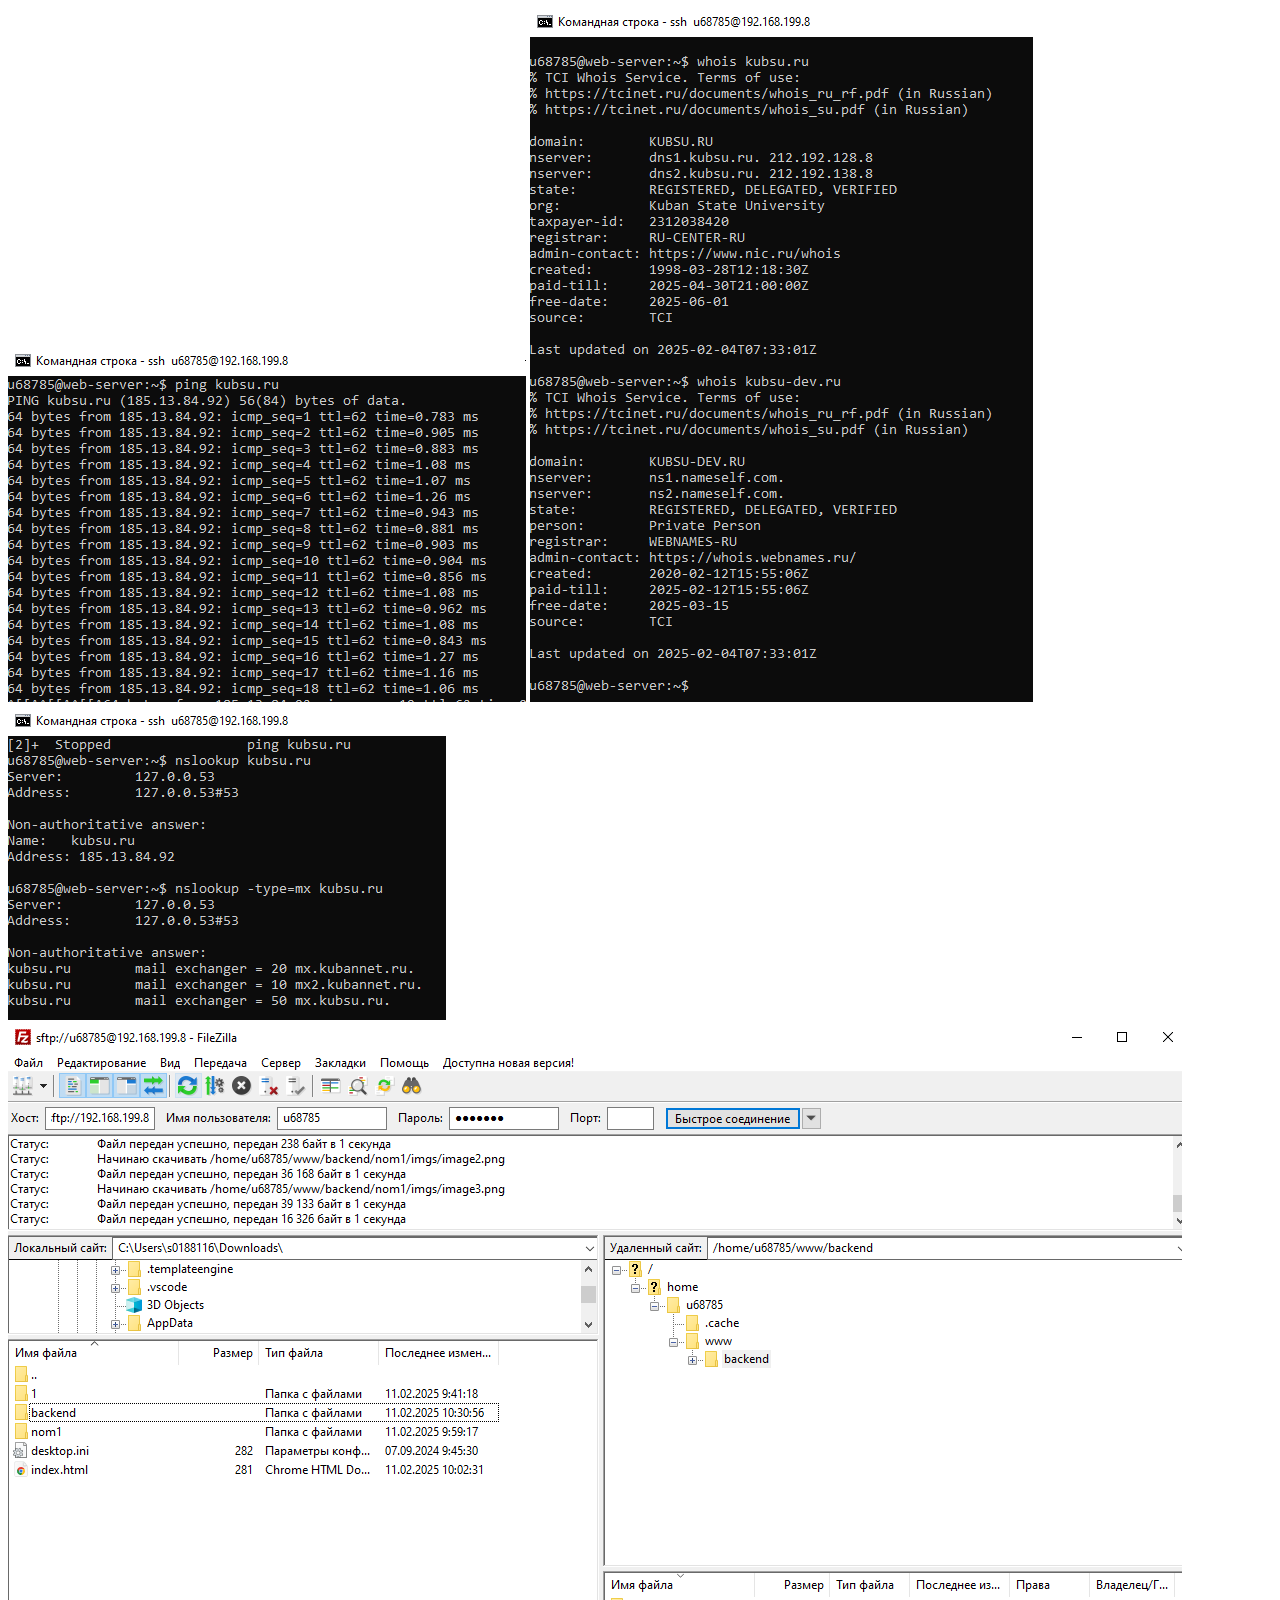
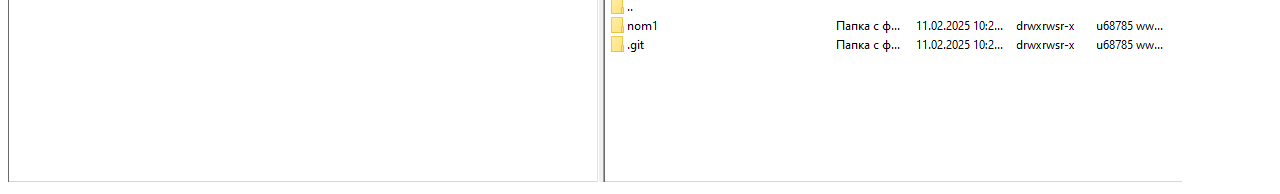
<file: nom1/index.html>
<!DOCTYPE html>

<html lang="ru">
	<head>
		<title>Задание №1</title>
	</head>



<body>
    <img src="imgs/image1.png" alt="1">
    <img src="imgs/image2.png" alt="2">
    <img src="imgs/image3.png" alt="3">
    <img src="imgs/image4.png" alt="4">
</body>
</file>
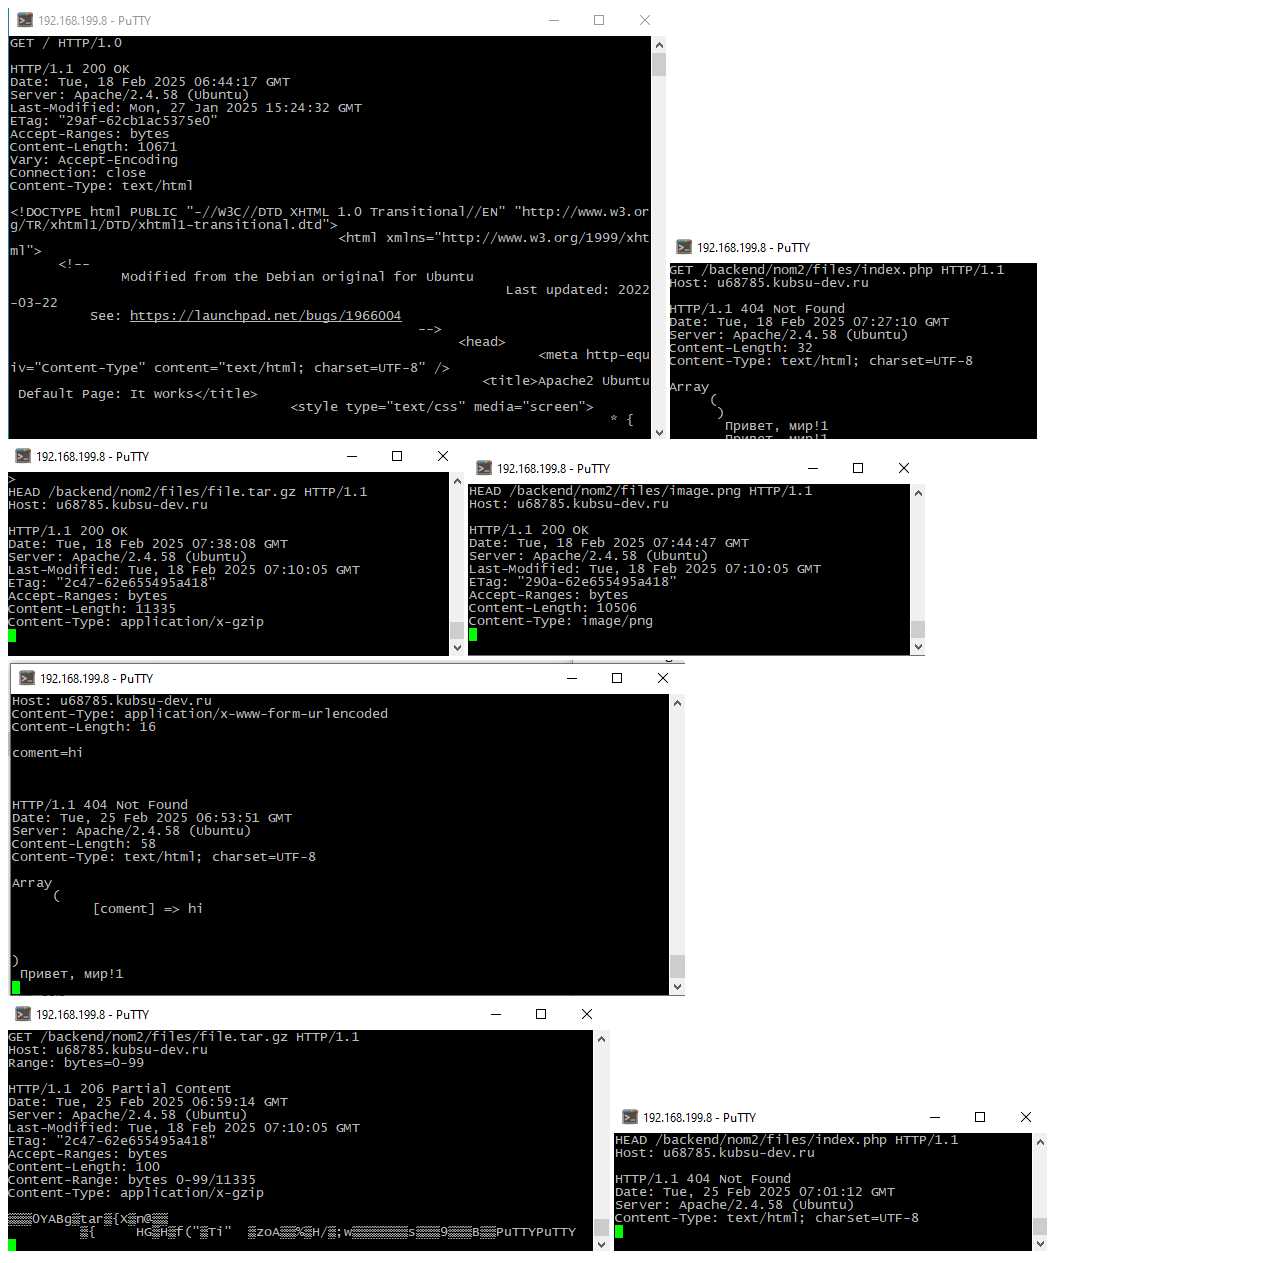
<file: nom2/index.html>
<!DOCTYPE html>

<html lang="ru">
	<head>
		<title>Задание №2</title>
	</head>



<body>
    <img src="imgs/1.png" alt="1">
    <img src="imgs/2.png" alt="2">
    <img src="imgs/3.png" alt="3">
    <img src="imgs/4.png" alt="4">
    <img src="imgs/5.png" alt="5">
    <img src="imgs/6.png" alt="6">
    <img src="imgs/7.png" alt="7">
</body>
</file>
